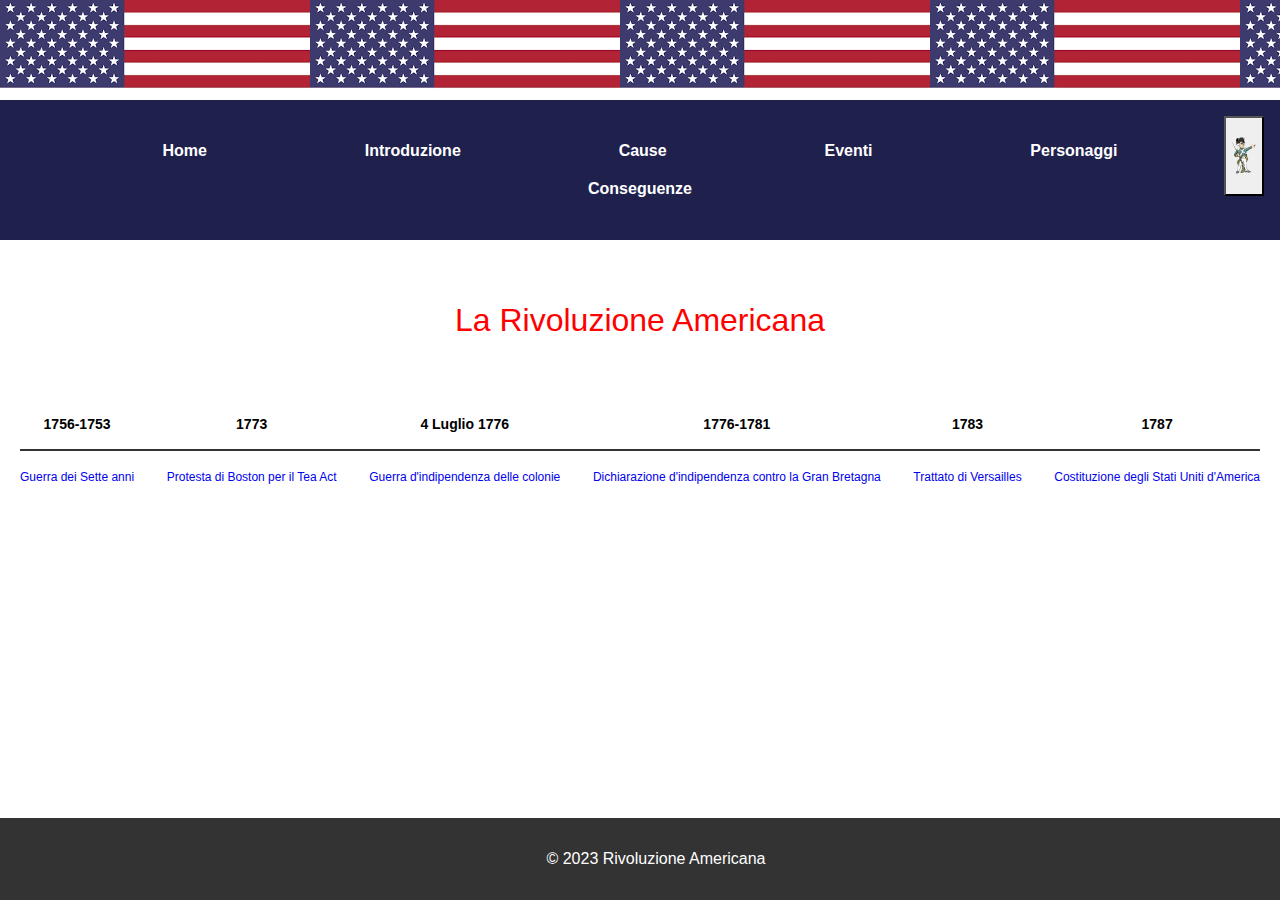
<file: index.html>
<!DOCTYPE html>
<html lang="en">
<head>
    <meta charset="UTF-8">
    <meta name="viewport" content="width=device-width, initial-scale=1.0">
    <link rel="stylesheet" href="Style.css">
    <title>Rivoluzione Americana</title>
</head>
<body>
    <header>
       <h2 style="color: transparent;">Rivoluzionario

       </h2>
       
        
    </header>
    
    <nav>
        <ul>
            <li> <a href="index.html">Home</a></li>
           <li> <a href="introduzione.html">Introduzione</a></li>
            <li><a href="cause.html">Cause</a></li>
            <li><a href="eventi.html">Eventi</a></li>
            <li><a href="personaggi.html">Personaggi</a></li>
            <li><a href="conseguenze.html">Conseguenze</a></li>
            
        </ul>
        <a href="illuminismomappa.pdf"><button id="button2"></button></a>
    </nav>
    
    <main>
        <section id="timeline">
            
            <div class="event" style="left: 20%;">
                <h3>1756-1753</h3>
                <p  ><a href="https://it.wikipedia.org/wiki/Guerra_dei_sette_anni" >Guerra dei Sette anni</a></p>
            </div>
            <div class="event" style="left: 50%;">
                <h3>1773</h3>
                <p><a href="https://it.wikipedia.org/wiki/Boston_Tea_Party">Protesta di Boston per il Tea Act</a></p>
            </div>
            <div class="event" style="left: 20%;">
                <h3>4 Luglio 1776</h3>
                <p><a href="https://it.wikipedia.org/wiki/Guerra_d%27indipendenza_americana"> Guerra d'indipendenza delle colonie</a></p>
            </div>
            <div class="event" style="left: 20%;">
                <h3>1776-1781</h3>
                <p><a href="https://it.wikipedia.org/wiki/Dichiarazione_d%27indipendenza_degli_Stati_Uniti_d%27America">Dichiarazione d'indipendenza contro la Gran Bretagna</a></p>
            </div>
            <div class="event" style="left: 20%;">
                <h3>1783</h3>
                <p><a href="https://it.wikipedia.org/wiki/Trattato_di_Versailles"> Trattato di Versailles</a></p>
            </div>
            <div class="event" style="left: 20%;">
                <h3>1787</h3>
                <p><a href="https://it.wikipedia.org/wiki/Costituzione_degli_Stati_Uniti_d%27America#:~:text=La%20Costituzione%20venne%20stilata%20tra,cambiato%20nel%20corso%20dei%20secoli.">Costituzione degli Stati Uniti d'America</a></p>
            </div>
            <!-- Aggiungi altri eventi come necessario -->

        </section>
    </main>
    <main>
       <div class="RV">La Rivoluzione Americana</div>
     
        
    </main>
    
    <footer>
        <p>&copy; 2023 Rivoluzione Americana</p>
    </footer>
</body>
</html>
</file>
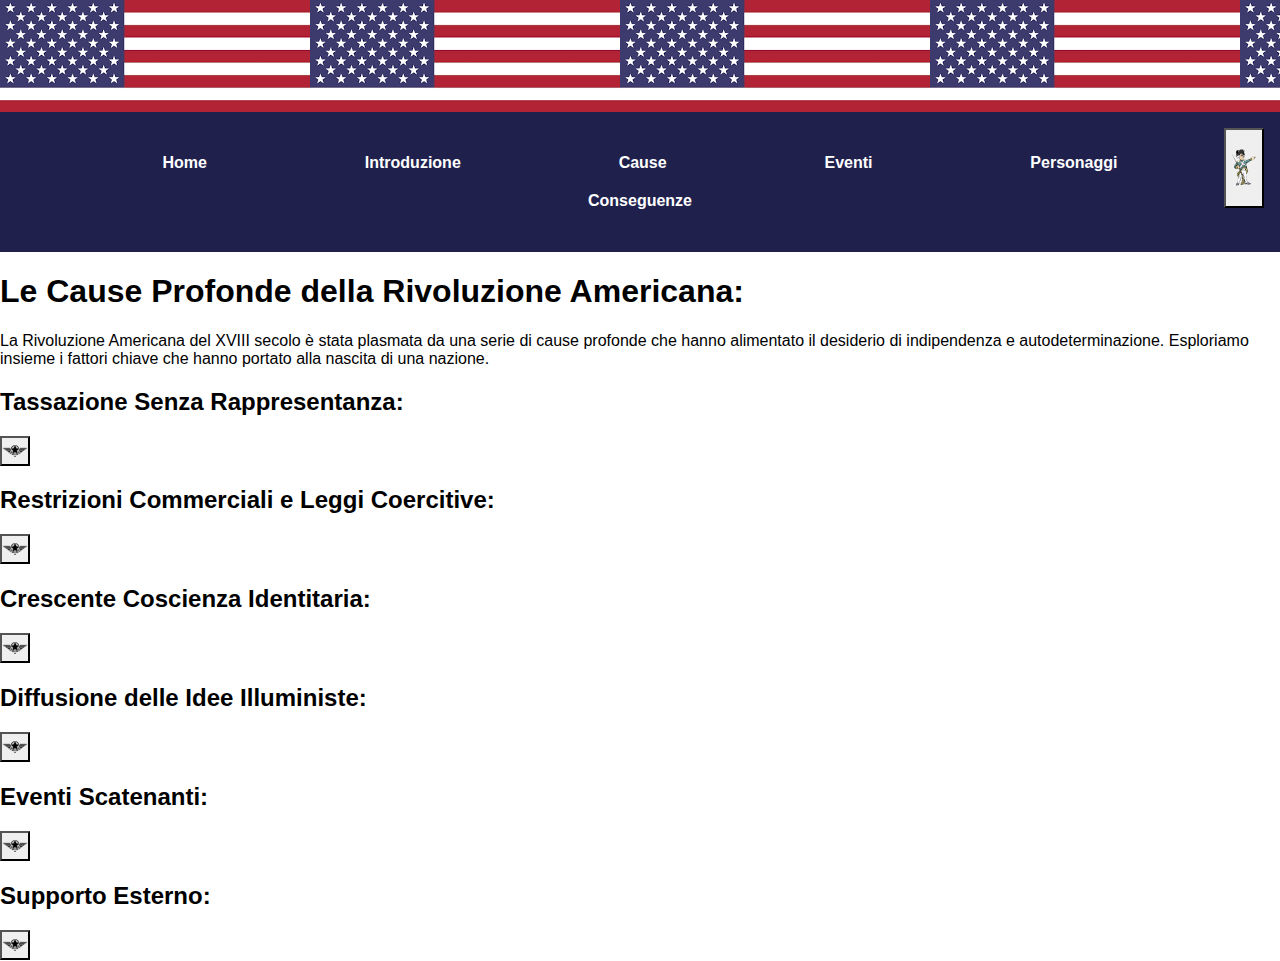
<file: cause.html>
<!DOCTYPE html>
<html lang="en">

<head>
    <meta charset="UTF-8">
    <meta name="viewport" content="width=device-width, initial-scale=1.0">
    <link rel="stylesheet" href="Style.css">
    <title>Introduzione</title>
</head>

<body>
    <header>
        <div id="rectangle">
            <h1 style=color:transparent;>Rivoluzione Americana</h1>
        </div>
    </header>

    <nav>
        <ul>
            <li> <a href="index.html">Home</a></li>
            <li> <a href="introduzione.html">Introduzione</a></li>
            <li><a href="cause.html">Cause</a></li>
            <li><a href="eventi.html">Eventi</a></li>
            <li><a href="personaggi.html">Personaggi </a></li>
            <li><a href="conseguenze.html">Conseguenze</a></li>
        </ul>
        <a href="illuminismomappa.pdf"><button id="button2"></button></a>
    </nav>
    <div class="tendina toggle-container">
        <h1>Le Cause Profonde della Rivoluzione Americana:</h1>
        
        <p >La Rivoluzione Americana del XVIII secolo è stata plasmata da una serie di cause profonde che
            hanno
            alimentato il desiderio di indipendenza e autodeterminazione. Esploriamo insieme i fattori chiave che hanno
            portato alla nascita di una nazione.</p>
        <div>
            <h2> Tassazione Senza Rappresentanza:</h2>
            <button onclick="toggleVisibility(this)" id="button"></button>
            <p class="hidden">La Gran Bretagna, pesantemente indebitata dopo la guerra franco-indiana, cercò di
                riscuotere fondi dalle
                colonie attraverso tasse oppressive, come l'Act of Stamp del 1765 e il Townshend Acts del 1767. I
                coloni,
                tuttavia, non avevano rappresentanti nel Parlamento britannico, dando vita al grido "No Taxation Without
                Representation".</p>
        </div>
        <div>
            <h2>Restrizioni Commerciali e Leggi Coercitive:</h2>
            <button onclick="toggleVisibility(this)" id="button"></button>
            <p class="hidden">La Gran Bretagna impose una serie di leggi commerciali restrittive, come l'Act of
                Navigation, limitando le
                opportunità economiche delle colonie. Inoltre, le leggi coercitive, come l'Intolerable Acts del 1774 in
                risposta alla Boston Tea Party, intensificarono il malcontento e accrebbero la determinazione dei coloni
                a
                resistere.</p>
        </div>
        <div>
            <h2> Crescente Coscienza Identitaria:</h2>
            <button onclick="toggleVisibility(this)" id="button"></button>
            <p class="hidden">Il periodo coloniale aveva visto la formazione di una coscienza identitaria americana distintiva. I
                coloni
                cominciarono a considerarsi sempre più come americani, con interessi, culture e prospettive uniche,
                separati
                dalla madre patria britannica.</p>
        </div>
        <div>
            <h2> Diffusione delle Idee Illuministe:</h2>
            <button onclick="toggleVisibility(this)" id="button"></button>
            <p class="hidden">Le idee dell'Illuminismo europeo, con i suoi principi di ragione, libertà e uguaglianza,
                esercitarono una
                forte influenza sull'élite intellettuale delle colonie. Filosofi come John Locke e Montesquieu
                ispirarono le
                rivendicazioni dei coloni per i loro diritti fondamentali.</p>
        </div>
        <div>
            <h2> Eventi Scatenanti:</h2>
            <button onclick="toggleVisibility(this)" id="button"></button>
            <p class="hidden">Eventi scatenanti come il Massacro di Boston nel 1770 e il Boston Tea Party nel 1773
                acuirono le tensioni,
                portando a una crescente radicalizzazione delle posizioni. La violenza e le misure repressive della
                corona
                britannica intensificarono la determinazione dei coloni a ottenere l'indipendenza.</p>
        </div>
        <div>
            <h2> Supporto Esterno:</h2>
            <button onclick="toggleVisibility(this)" id="button"></button>
            <p class="hidden">Il sostegno esterno fu un fattore critico. La Francia, in particolare, vide
                nell'indebolimento della Gran
                Bretagna un'opportunità per ripagare i debiti della guerra franco-indiana e si alleò con i coloni,
                fornendo
                supporto militare e finanziario.</p>

            <p class="hidden">In sintesi, la Rivoluzione Americana fu il risultato di un complesso intreccio di tensioni
                economiche,
                politiche e ideologiche. La lotta dei coloni per la libertà e l'indipendenza fu il culmine di anni di
                crescente insoddisfazione e desiderio di autodeterminazione, dando vita a una nazione fondata su
                principi di
                libertà e democrazia.</p>
        </div>
    </div>
    <script>
        function toggleVisibility(button) {
            var container = button.parentElement;
            var paragraphs = container.getElementsByTagName('p');

            for (var i = 0; i < paragraphs.length; i++) {
                if (paragraphs[i].classList.contains('hidden')) {
                    paragraphs[i].classList.remove('hidden');
                } else {
                    paragraphs[i].classList.add('hidden');
                }
            }
        }
    </script>
</body>
</file>
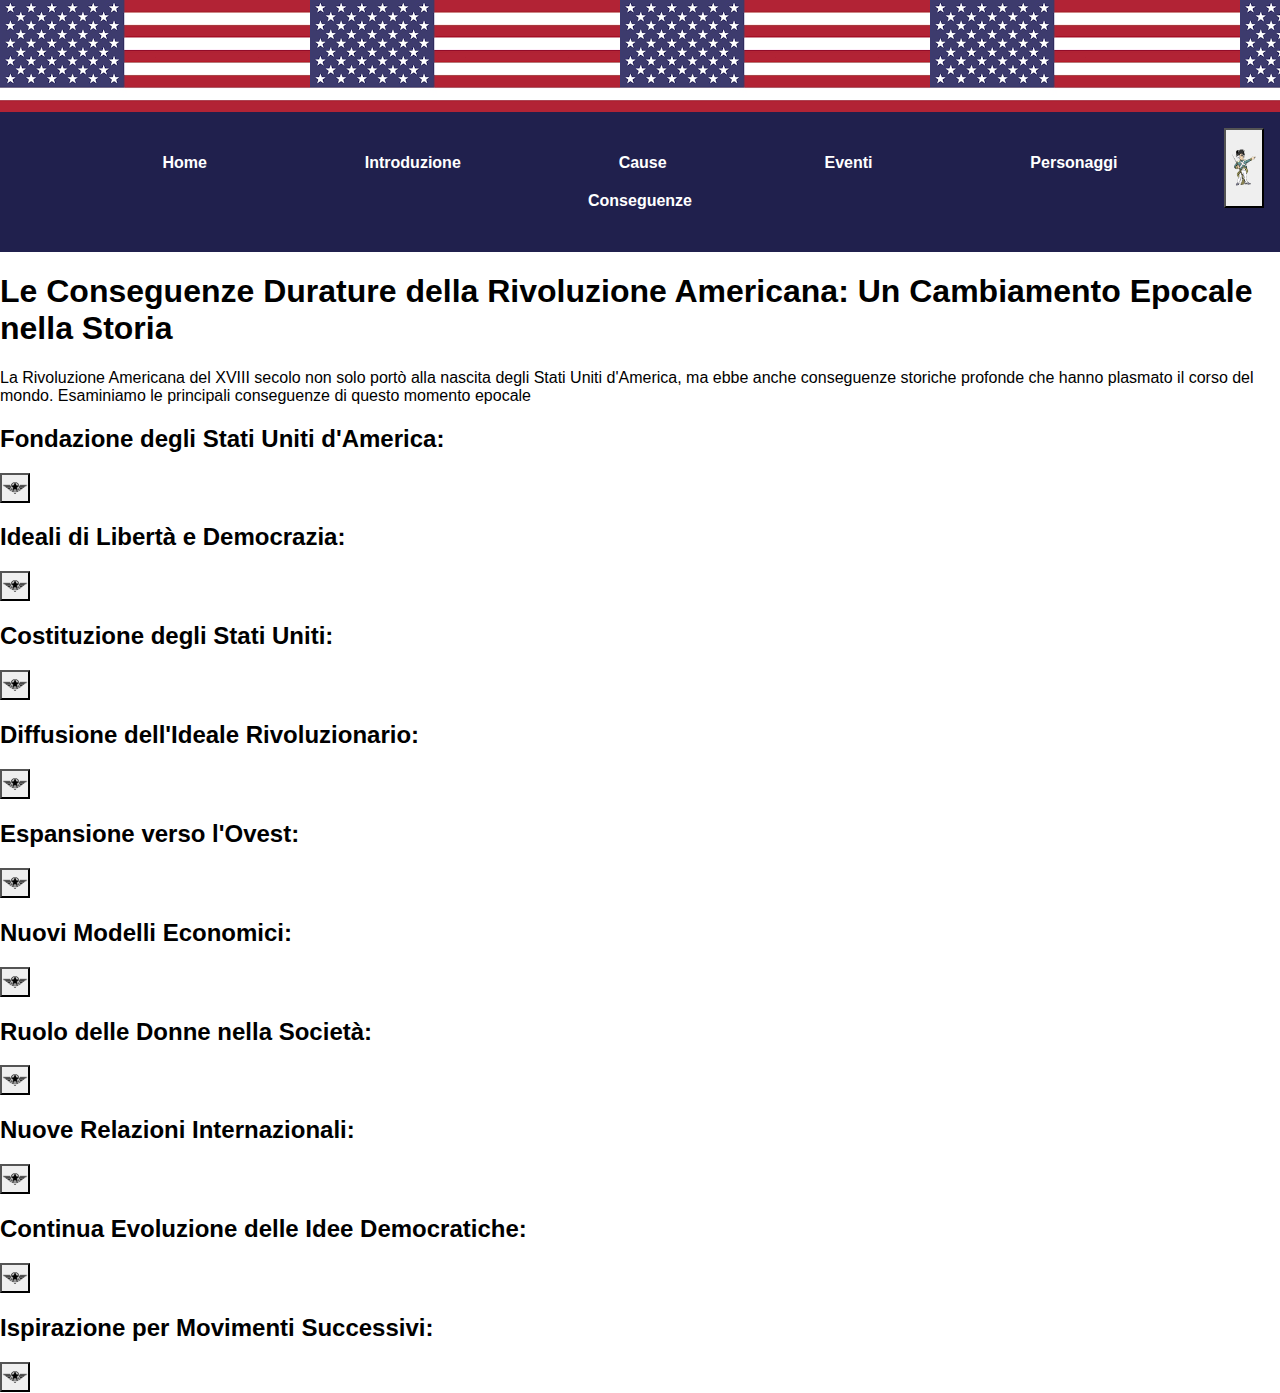
<file: conseguenze.html>
<!DOCTYPE html>
<html lang="en">

<head>
    <meta charset="UTF-8">
    <meta name="viewport" content="width=device-width, initial-scale=1.0">
    <link rel="stylesheet" href="Style.css">
    <title>Introduzione</title>
</head>

<body>
    <header>
        <div id="rectangle">
            <h1 style=color:transparent;>Rivoluzione Americana</h1>
        </div>
    </header>

    <nav>
        <ul>
            <li> <a href="index.html">Home</a></li>
            <li> <a href="introduzione.html">Introduzione</a></li>
            <li><a href="cause.html">Cause</a></li>
            <li><a href="eventi.html">Eventi</a></li>
            <li><a href="personaggi.html">Personaggi </a></li>
            <li><a href="conseguenze.html">Conseguenze</a></li>
        </ul>
        <a href="illuminismomappa.pdf"><button id="button2"></button></a>
    </nav>
    <div class="tendina toggle-container">
        <h1>Le Conseguenze Durature della Rivoluzione Americana: Un Cambiamento Epocale nella Storia</h1>
        <p>La Rivoluzione Americana del XVIII secolo non solo portò alla nascita degli Stati Uniti d'America, ma ebbe
            anche conseguenze storiche profonde che hanno plasmato il corso del mondo. Esaminiamo le principali
            conseguenze di questo momento epocale</p>
        <div>
            <h2> Fondazione degli Stati Uniti d'America:</h2>
            <button onclick="toggleVisibility(this)" id="button"></button>
            <p class="hidden">La conseguenza più immediata della Rivoluzione Americana fu la fondazione degli Stati
                Uniti come una nazione
                sovrana. La Dichiarazione d'Indipendenza del 1776 sancì formalmente la separazione dalle colonie
                britanniche
                e l'emergere di una nuova repubblica.</p>
        </div>
        <div>
            <h2> Ideali di Libertà e Democrazia:</h2>
            <button onclick="toggleVisibility(this)" id="button"></button>
            <p class="hidden">La Rivoluzione americana ha diffuso ideali di libertà, uguaglianza e democrazia. La
                Dichiarazione
                d'Indipendenza ha proclamato che tutti gli uomini sono creati uguali, ispirando movimenti per i diritti
                civili e l'abolizione della schiavitù.</p>
        </div>
        <div>
            <h2> Costituzione degli Stati Uniti:</h2>
            <button onclick="toggleVisibility(this)" id="button"></button>
            <p class="hidden">La necessità di un governo stabile portò alla creazione della Costituzione degli Stati
                Uniti nel 1787. Questo
                documento ha stabilito il quadro per il governo federale, bilanciando i poteri tra i rami e garantendo i
                diritti fondamentali attraverso il Bill of Rights.</p>
        </div>
        <div>
            <h2> Diffusione dell'Ideale Rivoluzionario:</h2>
            <button onclick="toggleVisibility(this)" id="button"></button>
            <p class="hidden">L'aspirazione all'autodeterminazione e alla libertà ha influenzato movimenti di
                indipendenza in tutto il
                mondo. La Rivoluzione Americana è stata una fonte di ispirazione per i rivoluzionari in America Latina,
                Europa e oltre.</p>
        </div>
        <div>
            <h2> Espansione verso l'Ovest:</h2>
            <button onclick="toggleVisibility(this)" id="button"></button>
            <p class="hidden">Con l'indipendenza, gli Stati Uniti iniziarono una rapida espansione verso ovest.
                L'acquisto della Louisiana,
                l'esplorazione guidata da Lewis e Clark, e l'espansione verso il Pacifico hanno plasmato il carattere e
                la
                dimensione geografica della nazione.</p>
        </div>
        <div>
            <h2> Nuovi Modelli Economici:</h2>
            <button onclick="toggleVisibility(this)" id="button"></button>
            <p class="hidden">L'indipendenza ha portato a una ridefinizione dei modelli economici. Il segretario del
                Tesoro, Alexander
                Hamilton, ha introdotto politiche finanziarie che hanno favorito lo sviluppo economico e industriale,
                aprendo la strada al capitalismo moderno.</p>
        </div>
        <div>
            <h2> Ruolo delle Donne nella Società:</h2>
            <button onclick="toggleVisibility(this)" id="button"></button>
            <p class="hidden">La Rivoluzione ha suscitato riflessioni sul ruolo delle donne nella società. Anche se i
                cambiamenti immediati
                erano limitati, il seme dell'uguaglianza di genere era piantato, influenzando le lotte future per i
                diritti
                delle donne.</p>
        </div>
        <div>
            <h2> Nuove Relazioni Internazionali:</h2>
            <button onclick="toggleVisibility(this)" id="button"></button>
            <p class="hidden">La Rivoluzione ha avuto un impatto sulle relazioni internazionali. L'amicizia con la
                Francia, sebbene
                complicata, ha contribuito a definire il ruolo degli Stati Uniti sulla scena mondiale.</p>
        </div>
        <div>
            <h2> Continua Evoluzione delle Idee Democratiche:</h2>
            <button onclick="toggleVisibility(this)" id="button"></button>
            <p class="hidden">Le idee democratiche che hanno guidato la Rivoluzione hanno continuato a evolversi. Il
                sistema politico
                americano ha affrontato sfide e trasformazioni, ma l'ideale di un governo del popolo, dal popolo e per
                il
                popolo rimane un faro.</p>
        </div>
        <div>
            <h2> Ispirazione per Movimenti Successivi:</h2>
            <button onclick="toggleVisibility(this)" id="button"></button>
            <p class="hidden">La lotta per l'indipendenza degli Stati Uniti è stata una fonte d'ispirazione per
                movimenti successivi per
                l'autodeterminazione e la libertà in tutto il mondo, contribuendo a forgiare il concetto moderno di
                diritti
                umani.

                La Rivoluzione Americana è stata molto più di una guerra; è stata una trasformazione profonda che ha
                influenzato la storia, la politica e la cultura mondiali. Le sue conseguenze persistono ancora oggi, e
                la
                sua eredità è un richiamo costante ai valori fondamentali di libertà e democrazia.</p>
        </div>
    </div>
    <script>
        function toggleVisibility(button) {
            var container = button.parentElement;
            var paragraphs = container.getElementsByTagName('p');

            for (var i = 0; i < paragraphs.length; i++) {
                if (paragraphs[i].classList.contains('hidden')) {
                    paragraphs[i].classList.remove('hidden');
                } else {
                    paragraphs[i].classList.add('hidden');
                }
            }
        }
    </script>
</body>
</file>
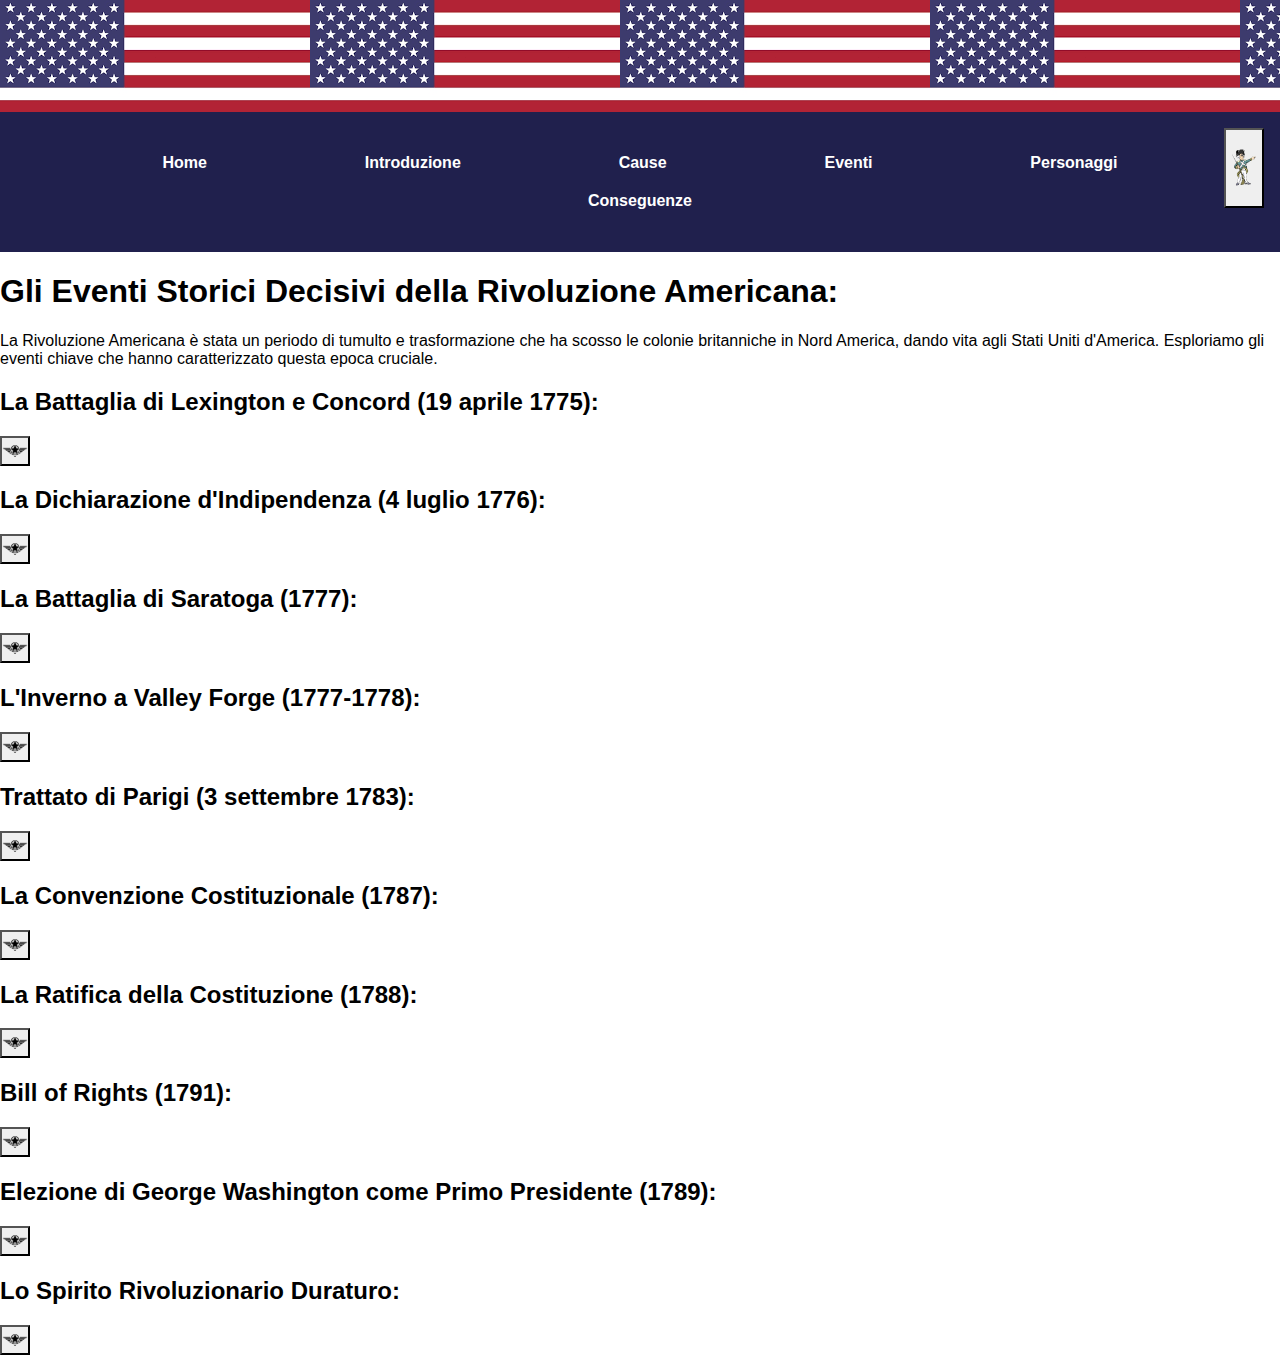
<file: eventi.html>
<!DOCTYPE html>
<html lang="en">

<head>
    <meta charset="UTF-8">
    <meta name="viewport" content="width=device-width, initial-scale=1.0">
    <link rel="stylesheet" href="Style.css">
    <title>Introduzione</title>
</head>

<body>
    <header>
        <div id="rectangle">
            <h1 style=color:transparent;>Rivoluzione Americana</h1>
        </div>
    </header>

    <nav>
        <ul>
            <li> <a href="index.html">Home</a></li>
            <li> <a href="introduzione.html">Introduzione</a></li>
            <li><a href="cause.html">Cause</a></li>
            <li><a href="eventi.html">Eventi</a></li>
            <li><a href="personaggi.html">Personaggi </a></li>
            <li><a href="conseguenze.html">Conseguenze</a></li>
        </ul>
        <a href="illuminismomappa.pdf"><button id="button2"></button></a>
    </nav>
    <div class="tendina toggle-container">
        <h1>Gli Eventi Storici Decisivi della Rivoluzione Americana:</h1>

        <p>La Rivoluzione Americana è stata un periodo di tumulto e trasformazione che ha scosso le colonie britanniche
            in Nord America, dando vita agli Stati Uniti d'America. Esploriamo gli eventi chiave che hanno
            caratterizzato questa epoca cruciale.</p>
        <div>
            <h2> La Battaglia di Lexington e Concord (19 aprile 1775):</h2>
            <button onclick="toggleVisibility(this)" id="button"></button>
            <p class="hidden">La tensione esplodé in modo spettacolare con lo scontro a Lexington e Concord. Le
                sparatorie iniziali
                segnarono l'inizio della guerra, con i miliziani americani e le truppe britanniche impegnate in un
                conflitto
                armato che avrebbe plasmato il destino delle colonie.</p>
        </div>
        <div>
            <h2> La Dichiarazione d'Indipendenza (4 luglio 1776):</h2>
            <button onclick="toggleVisibility(this)" id="button"></button>
            <p class="hidden">Il Secondo Congresso Continentale adottò la Dichiarazione d'Indipendenza, scritta
                principalmente da Thomas
                Jefferson. Questo documento epocale proclamò ufficialmente la separazione delle colonie dalla
                dominazione
                britannica e sancì i principi di libertà, uguaglianza e diritto alla ricerca della felicità.</p>
        </div>
        <div>
            <h2> La Battaglia di Saratoga (1777):</h2>
            <button onclick="toggleVisibility(this)" id="button"></button>
            <p class="hidden">La vittoria americana a Saratoga rappresentò una svolta critica. L'esercito americano,
                comandato da generale
                Benedict Arnold e generale Horatio Gates, sconfisse le truppe britanniche, guadagnando il sostegno
                chiave
                della Francia, che entrò nella guerra a fianco degli americani.</p>
        </div>
        <div>
            <h2> L'Inverno a Valley Forge (1777-1778):</h2>
            <button onclick="toggleVisibility(this)" id="button"></button>
            <p class="hidden">Valley Forge rappresentò una prova cruciale per l'esercito continentale guidato da George
                Washington. Le
                truppe affrontarono condizioni climatiche estreme e carestie, ma questo periodo di sofferenza li
                rafforzò
                militarmente, preparandoli per successi futuri.</p>
        </div>
        <div>
            <h2> Trattato di Parigi (3 settembre 1783):</h2>
            <button onclick="toggleVisibility(this)" id="button"></button>
            <p class="hidden">La guerra giunse al termine con il Trattato di Parigi, che riconobbe l'indipendenza degli
                Stati Uniti
                d'America. Le colonie ottennero territori significativi e il riconoscimento internazionale come nazione
                sovrana.</p>
        </div>
        <div>
            <h2> La Convenzione Costituzionale (1787):</h2>
            <button onclick="toggleVisibility(this)" id="button"></button>
            <p class="hidden">Dopo la guerra, gli Stati Uniti affrontarono problemi di governance con gli Articoli della
                Confederazione. La
                Convenzione Costituzionale si riunì per creare una nuova Costituzione, stabilendo i principi
                fondamentali
                del governo che ancora oggi guidano la nazione.</p>
        </div>
        <div>
            <h2> La Ratifica della Costituzione (1788):</h2>
            <button onclick="toggleVisibility(this)" id="button"></button>
            <p class="hidden">Dopo un acceso dibattito tra Federalisti e Anti-Federalisti, la Costituzione fu ratificata
                nel 1788, creando
                un quadro duraturo per il governo degli Stati Uniti</p>
        </div>
        <div>
            <h2> Bill of Rights (1791):</h2>
            <button onclick="toggleVisibility(this)" id="button"></button>
            <p class="hidden">Per garantire la protezione dei diritti individuali, la Carta dei Diritti (Bill of Rights)
                fu aggiunta alla
                Costituzione nel 1791, assicurando libertà fondamentali come la libertà di religione, parola e il
                diritto di
                portare armi.</p>
        </div>
        <div>
            <h2> Elezione di George Washington come Primo Presidente (1789):</h2>
            <button onclick="toggleVisibility(this)" id="button"></button>
            <p class="hidden">George Washington, eroe della Rivoluzione, fu eletto primo presidente degli Stati Uniti,
                stabilendo
                importanti tradizioni presidenziali e consolidando l'autorità del nuovo governo federale.</p>
        </div>
        <div>
            <h2> Lo Spirito Rivoluzionario Duraturo:</h2>
            <button onclick="toggleVisibility(this)" id="button"></button>
            <p class="hidden">La Rivoluzione Americana ha lasciato un'impronta duratura. Il suo spirito di libertà e
                autodeterminazione
                continua a ispirare movimenti per i diritti e la democrazia in tutto il mondo.
                Questi eventi storici sono i pilastri su cui è stata costruita la nazione americana. La Rivoluzione
                Americana è un capitolo epico che ha ridefinito il corso della storia, plasmando il destino degli Stati
                Uniti e influenzando i principi fondamentali che ancorano la nazione ancora oggi.</p>
        </div>
    </div>
    <script>
        function toggleVisibility(button) {
            var container = button.parentElement;
            var paragraphs = container.getElementsByTagName('p');

            for (var i = 0; i < paragraphs.length; i++) {
                if (paragraphs[i].classList.contains('hidden')) {
                    paragraphs[i].classList.remove('hidden');
                } else {
                    paragraphs[i].classList.add('hidden');
                }
            }
        }
    </script>
</body>
</file>
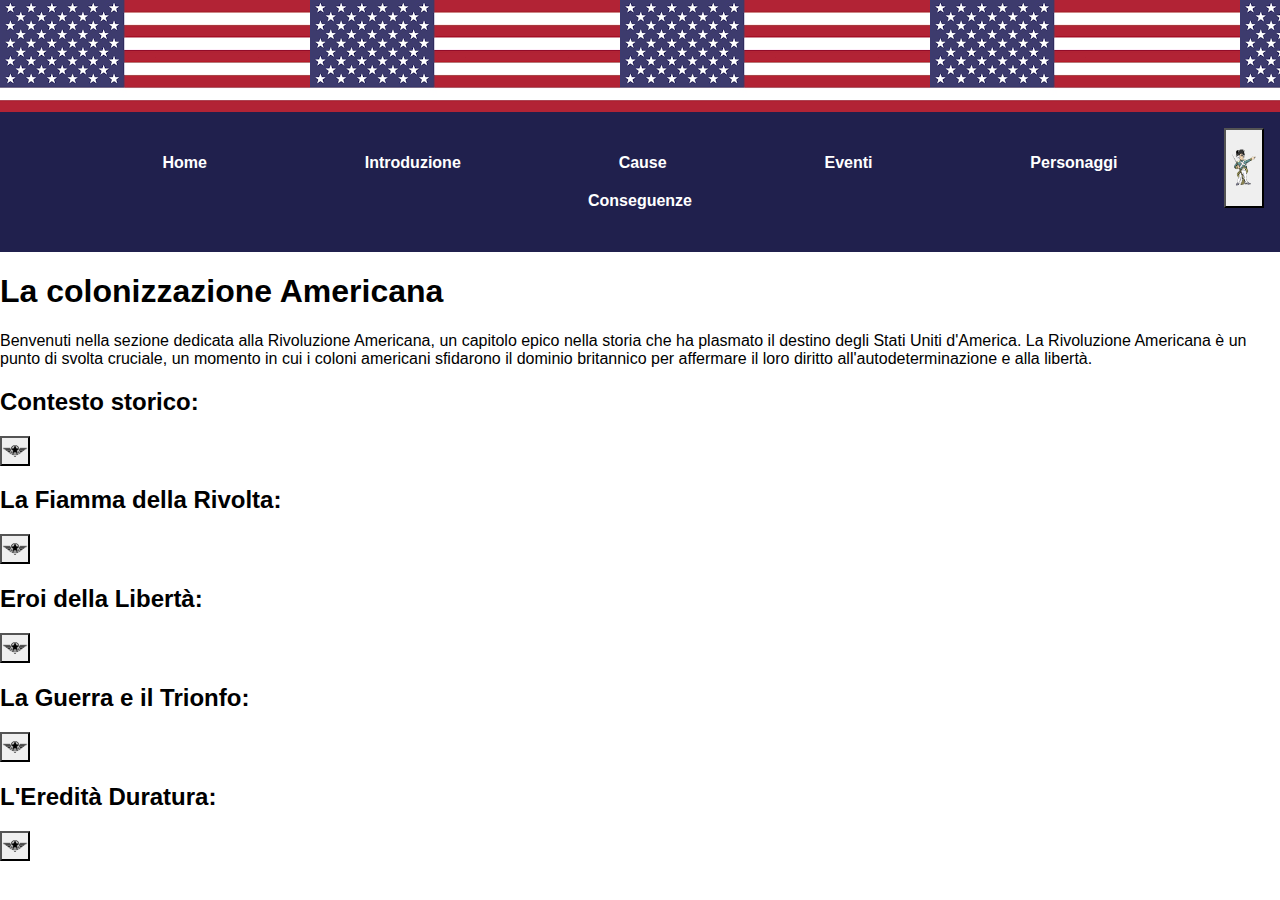
<file: introduzione.html>
<!DOCTYPE html>
<html lang="en">
<head>
    <meta charset="UTF-8">
    <meta name="viewport" content="width=device-width, initial-scale=1.0">
    <link rel="stylesheet" href="Style.css">
    <title>Introduzione</title>
</head>
<body>
    <header>
        <div id="rectangle">
         <h1 style=color:transparent;>Rivoluzione Americana</h1></div>
     </header>
     
     <nav>
         <ul>
            <li> <a href="index.html">Home</a></li>
            <li> <a href="introduzione.html">Introduzione</a></li>
             <li><a href="cause.html">Cause</a></li>
             <li><a href="eventi.html">Eventi</a></li>
             <li><a href="personaggi.html">Personaggi</a></li>
             <li><a href="conseguenze.html">Conseguenze</a></li>
         </ul>
         <a href="illuminismomappa.pdf"><button id="button2"></button></a>
     </nav>
   
<div  class="tendina toggle-container"  >
    <h1>La colonizzazione Americana </h1> 
    
    <p>
        Benvenuti nella sezione dedicata alla Rivoluzione Americana, un capitolo epico nella storia che ha plasmato il destino degli Stati Uniti d'America. La Rivoluzione Americana è un punto di svolta cruciale, un momento in cui i coloni americani sfidarono il dominio britannico per affermare il loro diritto all'autodeterminazione e alla libertà.</p>
   <div> <h2 >Contesto storico:</h2>
    <button onclick="toggleVisibility(this)" id="button"></button> 
    <p class="hidden">Nel XVIII secolo, le colonie americane vivevano sotto il controllo della Gran Bretagna. La tensione cresceva a causa di tasse oppressive e restrizioni commerciali imposte dal governo britannico, senza che i coloni avessero voce in capitolo. La richiesta di "no taxation without representation" ("nessuna tassazione senza rappresentanza") divenne il grido di battaglia che catalizzò il desiderio di libertà.</p>   
    </div>
    <div><h2>La Fiamma della Rivolta:</h2> 
    <button onclick="toggleVisibility(this)" id="button"></button> 
    <p class="hidden">Il 19 aprile 1775, a Lexington e Concord, le prime sparatorie segnarono l'inizio della lotta armata. Il conflitto si intensificò, e nel luglio 1776, il Congresso Continentale dichiarò l'indipendenza con la celebre Dichiarazione d'Indipendenza. Thomas Jefferson, tra gli altri, delineò eloquentemente i principi di libertà, uguaglianza e diritto alla felicità.</p>
  </div>
  <div><h2 >Eroi della Libertà:</h2>   
    <button onclick="toggleVisibility(this)" id="button"></button> 
    <p class="hidden">Nomi come George Washington, il comandante dell'esercito continentale, e Benjamin Franklin, figura chiave nella diplomazia, risplendono come eroi della Rivoluzione Americana. Le loro gesta coraggiose e il loro impegno incrollabile hanno plasmato il corso della storia.</p>
   </div> 
   <div><h2>La Guerra e il Trionfo:</h2>
    <button onclick="toggleVisibility(this)" id="button"></button> 
    <p class="hidden">La guerra si protrasse per anni, caratterizzata da vittorie e sconfitte. La battaglia di Saratoga nel 1777 si rivelò cruciale, guadagnando il sostegno chiave della Francia. La vittoria finale giunse nel 1781 con la resa britannica a Yorktown, confermando l'indipendenza americana.</p>
    </div>
    <div><h2>L'Eredità Duratura:</h2>
    <button onclick="toggleVisibility(this)" id="button"></button> 
    <p class="hidden">La Rivoluzione Americana ha lasciato un'eredità duratura. La Costituzione degli Stati Uniti, redatta nel 1787, divenne il pilastro della nuova nazione, sancendo principi democratici e diritti fondamentali. Questo capitolo ha aperto la strada per l'evoluzione degli Stati Uniti in una potenza mondiale e ha ispirato movimenti per l'indipendenza in tutto il mondo.
</div>
  
        <script>
          function toggleVisibility(button) {
            var container = button.parentElement;
            var paragraphs = container.getElementsByTagName('p');
      
            for (var i = 0; i < paragraphs.length; i++) {
              if (paragraphs[i].classList.contains('hidden')) {
                paragraphs[i].classList.remove('hidden');
              } else {
                paragraphs[i].classList.add('hidden');
              }
            }
          }
        </script>
</body>
</file>
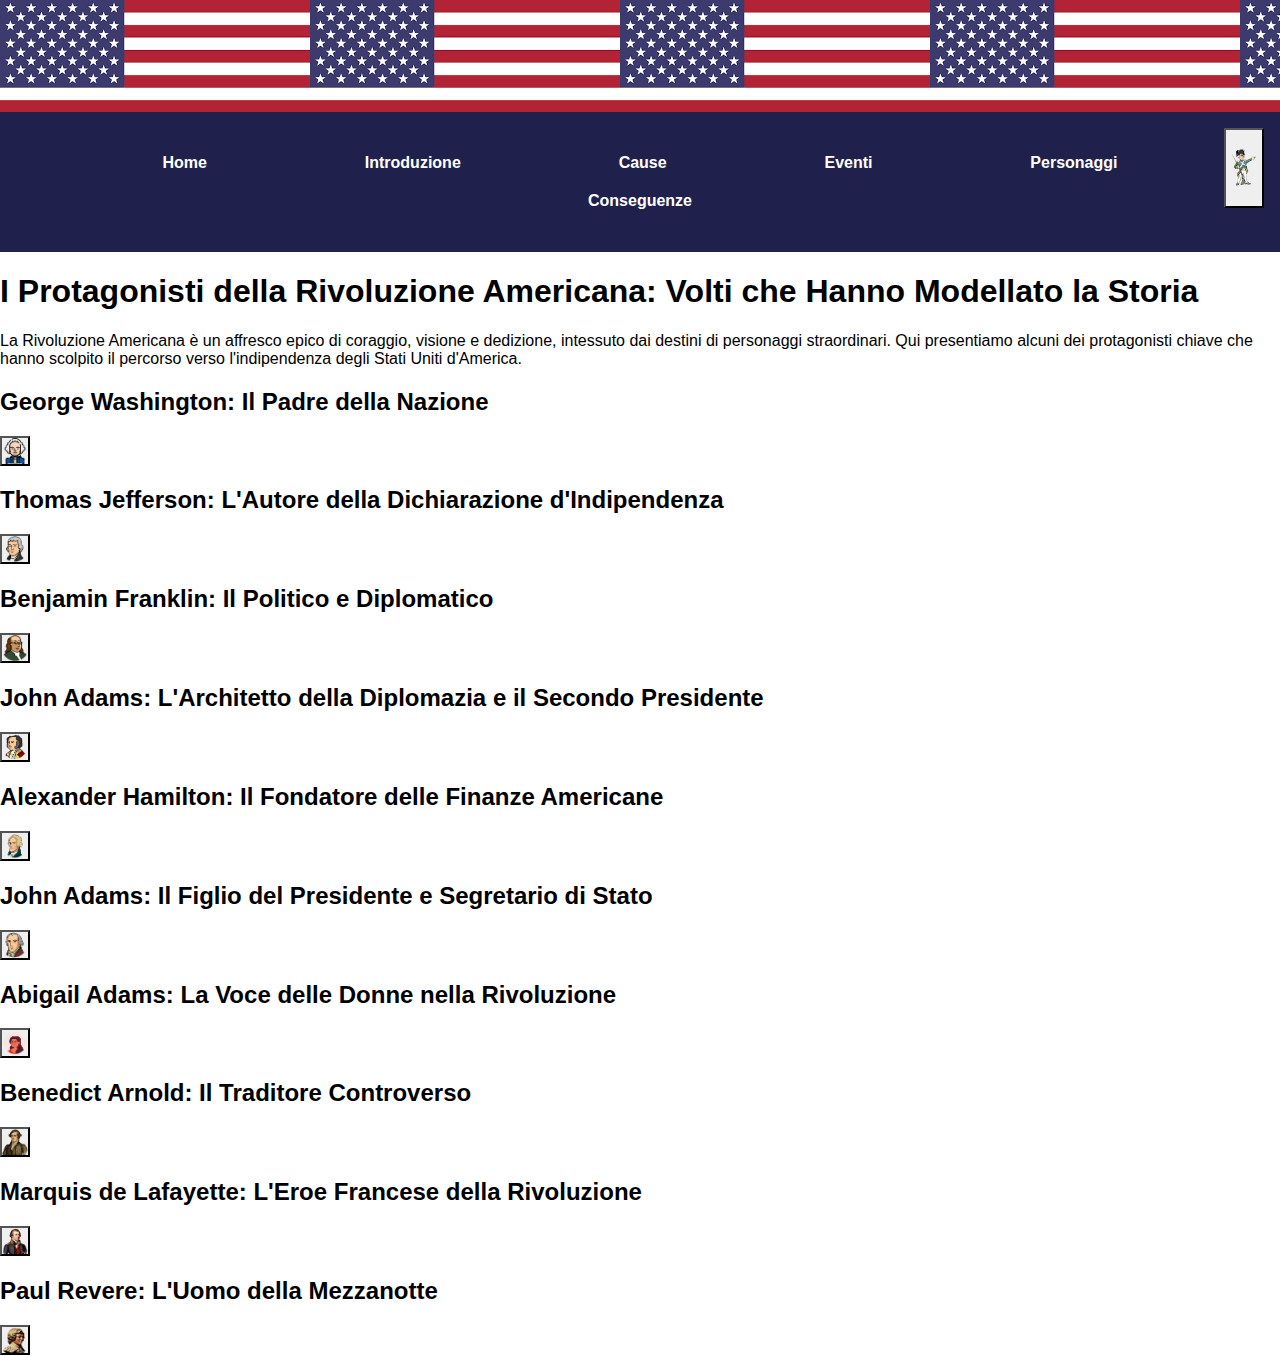
<file: personaggi.html>
<!DOCTYPE html>
<html lang="en">

<head>
    <meta charset="UTF-8">
    <meta name="viewport" content="width=device-width, initial-scale=1.0">
    <link rel="stylesheet" href="Style.css">
    <title>Introduzione</title>
</head>

<body>
    <header>
        <div id="rectangle">
            <h1 style=color:transparent;>Rivoluzione Americana</h1>
        </div>
    </header>

    <nav>
        <ul>
            <li> <a href="index.html">Home</a></li>
            <li> <a href="introduzione.html">Introduzione</a></li>
            <li><a href="cause.html">Cause</a></li>
            <li><a href="eventi.html">Eventi</a></li>
            <li><a href="personaggi.html">Personaggi</a></li>
            <li><a href="conseguenze.html">Conseguenze</a></li>
        </ul>
        <a href="illuminismomappa.pdf"><button id="button2"></button></a>
    </nav>
    <div class="toggle-container ">
        <h1>I Protagonisti della Rivoluzione Americana: Volti che Hanno Modellato la Storia</h1>
        <p>La Rivoluzione Americana è un affresco epico di coraggio, visione e dedizione, intessuto dai destini di
            personaggi straordinari. Qui presentiamo alcuni dei protagonisti chiave che hanno scolpito il percorso verso
            l'indipendenza degli Stati Uniti d'America.</p>

        <div>
            <h2> George Washington: Il Padre della Nazione</h2>
            <button onclick="toggleVisibility(this)" id="pers1"></button>
            <p class="hidden">George Washington, comandante in capo dell'esercito continentale, è stato il faro della
                Rivoluzione. La sua
                leadership carismatica a Valley Forge e la vittoria a Yorktown hanno guadagnato la stima di tutti, tanto
                da
                essere unanimemente scelto come il primo presidente degli Stati Uniti.</p>
        </div>
        <div>
            <h2> Thomas Jefferson: L'Autore della Dichiarazione d'Indipendenza</h2>
            <button onclick="toggleVisibility(this)" id="pers2"></button>
            <p class="hidden">Thomas Jefferson, figura chiave del Secondo Congresso Continentale, ha scritto la
                Dichiarazione
                d'Indipendenza, un manifesto intriso di ideali illuministi. Successivamente, ha servito come terzo
                presidente degli Stati Uniti e ha guidato l'acquisto della Louisiana.</p>
        </div>
        <div>
            <h2> Benjamin Franklin: Il Politico e Diplomatico</h2>
            <button onclick="toggleVisibility(this)" id="pers3"></button>
            <p class="hidden">Benjamin Franklin, noto per la sua saggezza e astuzia, ha giocato un ruolo cruciale nella
                diplomazia durante
                la Rivoluzione. Ha negoziato il trattato di alleanza con la Francia, ottenendo il sostegno vitale per la
                causa americana.</p>
        </div>
        <div>
            <h2> John Adams: L'Architetto della Diplomazia e il Secondo Presidente</h2>
            <button onclick="toggleVisibility(this)" id="pers4"></button>
            <p class="hidden">John Adams, avvocato e politico, ha svolto ruoli chiave durante la Rivoluzione, incluso il
                suo contributo
                alla stesura della Costituzione del Massachusetts. Successivamente, è diventato il primo vicepresidente
                e il
                secondo presidente degli Stati Uniti.</p>
        </div>
        <div>
            <h2> Alexander Hamilton: Il Fondatore delle Finanze Americane</h2>
            <button onclick="toggleVisibility(this)" id="pers5"></button>
            <p class="hidden">Alexander Hamilton, uno degli autori de "Il Federalista", ha svolto un ruolo fondamentale
                nella creazione del
                sistema finanziario degli Stati Uniti. Il suo impatto è evidente nel Tesoro degli Stati Uniti e nelle
                politiche economiche a lungo termine.</p>
        </div>
        <div>
            <h2> John Adams: Il Figlio del Presidente e Segretario di Stato</h2>
            <button onclick="toggleVisibility(this)" id="pers6"></button>
            <p class="hidden">John Quincy Adams, figlio di John Adams, ha seguito le orme paterne diventando il sesto
                presidente degli
                Stati Uniti. La sua carriera politica è stata segnata da impegno per la diplomazia e la lotta contro la
                schiavitù.</p>
        </div>
        <div>
            <h2> Abigail Adams: La Voce delle Donne nella Rivoluzione</h2>
            <button onclick="toggleVisibility(this)" id="pers7"></button>
            <p class="hidden">Abigail Adams, moglie di John Adams, è stata una voce influente per i diritti delle donne.
                Le sue lettere a
                John riflettono una consapevolezza precoce dei diritti femminili, anticipando le lotte future per
                l'uguaglianza di genere.</p>
        </div>
        <div>
            <h2> Benedict Arnold: Il Traditore Controverso</h2>
            <button onclick="toggleVisibility(this)" id="pers8"></button>
            <p class="hidden">Benedict Arnold, inizialmente un eroe americano, si convertì in un traditore, passando ai
                britannici. La sua
                storia è un'ombra nella Rivoluzione, ma la sua figura suscita ancora dibattiti sulla sua motivazione.
            </p>
        </div>
        <div>
            <h2> Marquis de Lafayette: L'Eroe Francese della Rivoluzione</h2>
            <button onclick="toggleVisibility(this)" id="pers9"></button>
            <p class="hidden">Marquis de Lafayette, giovane ufficiale francese, fu un alleato chiave degli americani. La
                sua amicizia con
                Washington e il suo impegno per la causa americana lo rendono un eroe nazionale negli Stati Uniti.</p>
        </div>
        <div>
            <h2> Paul Revere: L'Uomo della Mezzanotte</h2>
            <button onclick="toggleVisibility(this)" id="pers10"></button>
            <p class="hidden">Paul Revere, celebre per la sua "Cavalcata di Mezzanotte", è diventato un simbolo
                dell'avvertimento contro
                l'avanzata delle truppe britanniche. La sua figura è rimasta un'icona della resistenza.
                Questi personaggi, con la loro diversità di talenti e contributi, sono intrecciati nella trama della
                Rivoluzione Americana. Le loro storie sono la testimonianza di un periodo straordinario in cui uomini e
                donne si sono uniti per plasmare il destino di una nazione appena nata.</p>
        </div>
    </div>
    <script>
        function toggleVisibility(button) {
            var container = button.parentElement;
            var paragraphs = container.getElementsByTagName('p');

            for (var i = 0; i < paragraphs.length; i++) {
                if (paragraphs[i].classList.contains('hidden')) {
                    paragraphs[i].classList.remove('hidden');
                } else {
                    paragraphs[i].classList.add('hidden');
                }
            }
        }
    </script>
</body>
</file>
<file: Style.css>
body {
    font-family: Arial, sans-serif;
    margin: 0;
    padding: 0;
}

header {
    background-image: url('bandiera-americana.png');
    color: black;
    font-weight: 900;
    text-align: center;
    word-spacing: 3.3cm;
    padding: 1em;
}
nav {
    display: flex;
    text-align: center;
    word-spacing: 3cm;
    
   justify-content: space-between;
    
}
nav {
    background-color: rgb(32, 32, 77);
   padding: 1em;
}

nav ul li {
    list-style-type: none;
    display:inline-block;
    padding:10px 20px;
}
nav ul li a{
    color:white;
    text-decoration: none;
    font-weight:bold;
}
nav ul li a:hover{
    color:red;
    transition: .3s;
}

main {
    padding: 20px;
}
.RV{
text-align: center;
font-size:xx-large;
color: red;
}

footer {
    position: fixed;
    bottom: 0;
    width: 100%;
    background-color: #333;
    color: #fff;
    text-align: center;
    padding: 1em;
}
.barra{
    height: 10cm;
    width: 100%;
    background-position: center;
}
#timeline {
    position: relative;
    top: 5cm;
    display: flex;
    flex-direction: row;
    align-items: center;
    justify-content: space-between;
    height: 2px;
    background-color: #333;
    position: relative;
}

.event {
    .event {
        position: relative;
        width: 20px;
        height: 20px;
        background-color: #333;
        border-radius: 50%;
        border: 2px solid #fff;
        text-align: center;
    color:blue;
}}

.event h3 {
    margin: 0;
    font-size: 14px;
    text-align: center;
}

.event p {
    margin: 1cm 0 0;
    font-size: 12px;
}
/* #rectangle {
    width: 16cm;
    height: 1cm;
    margin-left: 10cm;
    align-items: center;
    background: rgba(192, 3, 3, 0.644);*/
    
    .tendina{
        
    }
    a{
        text-decoration: none;
    }
    .hidden{
        display: none;
    }
    #button{
        background-image: url(button.png);
        background-position: center;
        background-size: cover;
        height: 30px; 
        width: 30px;
        
    }
    
    #button2{
        background-image: url(bottone2-r.png);
        
        background-position: center;
        background-size: contain;
        background-repeat: no-repeat;
        height: 80px;
        width: 40px; 
       
    }
    /*.personaggio > button{
        background-position: center;
        background-size: cover;
        height: 30px; 
        width: 30px;
    }*/   
     #pers1{
        background-image: url(giorgio-removebg-preview.png);
        background-position: center;
        background-size: cover;
        height: 30px; 
        width: 30px;
    }
    #pers2{
        background-image: url(jefferson-removebg-preview.png);
        background-position: center;
        background-size: cover;
        height: 30px; 
        width: 30px;

    }
    #pers3{
        background-image: url(franklin-removebg-preview.png);
        background-position: center;
        background-size: cover;
        height: 30px; 
        width: 30px;

    }
    #pers4{
        background-image: url(Adams-removebg-preview.png);
        background-position: center;
        background-size: cover;
        height: 30px; 
        width: 30px;

    }
    #pers5{
        background-image: url(hamilton-removebg-preview.png);
        background-position: center;
        background-size: cover;
        height: 30px; 
        width: 30px;

    }
    #pers6{
        background-image: url(quincy_adams-removebg-preview.png);
        background-position: center;
        background-size: cover;
        height: 30px; 
        width: 30px;

    }
    #pers7{
        background-image: url(abigail-removebg-preview.png);
        background-position: center;
        background-size: cover;
        height: 30px; 
        width: 30px;

    }
    #pers8{
        background-image: url(Benedict_Arnold-removebg-preview.png);
        background-position: center;
        background-size: cover;
        height: 30px; 
        width: 30px;

    }
    #pers9{
        background-image: url(_MarquisdeLafayette-removebg-preview.png);
        background-position: center;
        background-size: cover;
        height: 30px; 
        width: 30px;

    }
    #pers10{
        background-image: url(PaulRevere-removebg-preview.png);
        background-position: center;
        background-size: cover;
        height: 30px; 
        width: 30px;

    }
    #mappa{
        display:flex;
        margin:center ;
        bottom: 80%;
    }
</file>
